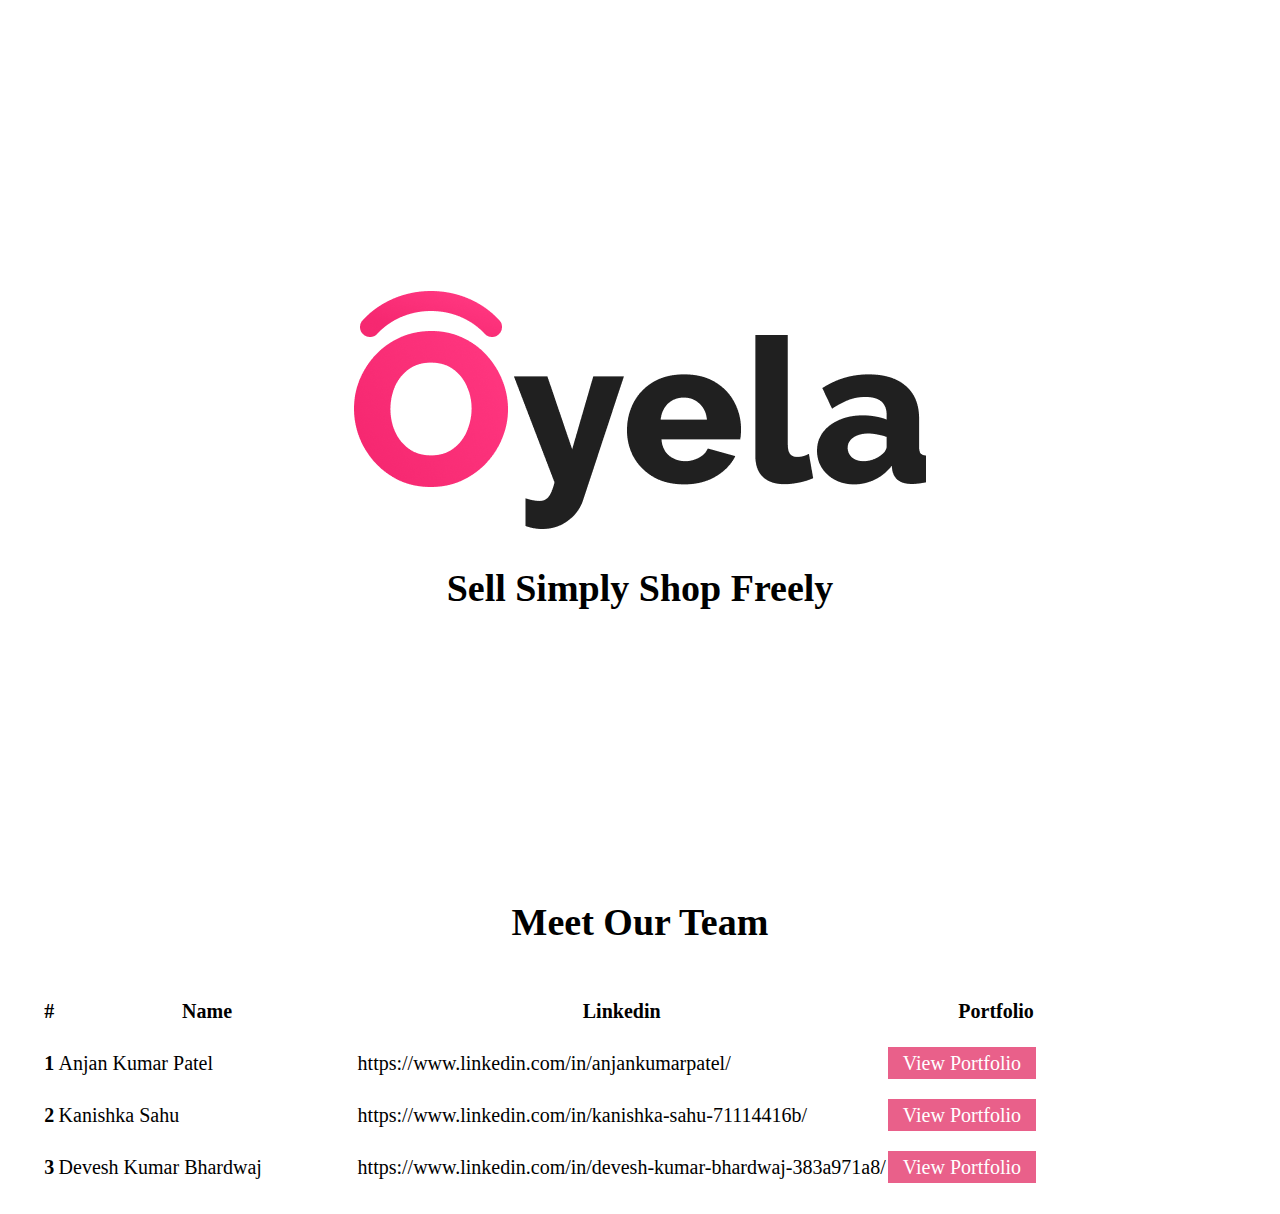
<file: index.html>
<!DOCTYPE html>
<html lang="en">
  <head>
    <meta charset="UTF-8" />
    <meta http-equiv="X-UA-Compatible" content="IE=edge" />
    <meta name="viewport" content="width=device-width, initial-scale=1.0" />

    <link
      href="https://cdn.jsdelivr.net/npm/bootstrap@5.1.3/dist/css/bootstrap.min.css"
      rel="stylesheet"
      integrity="sha384-1BmE4kWBq78iYhFldvKuhfTAU6auU8tT94WrHftjDbrCEXSU1oBoqyl2QvZ6jIW3"
      crossorigin="anonymous"
    />
    <link rel="stylesheet" href="css/main.css" />
    <title>Document</title>
  </head>
  <body>
    <section class="container-main">
      <div class="container__main-content">
        <div class="content-logo">
          <img src="img/oyela.png" />
        </div>
        <div class="content-tagline">
          <h2>Sell Simply Shop Freely</h2>
        </div>
      </div>
    </section>

    <section class="employee-container">
      <div class="heading">
        <h1>Meet Our Team</h1>
      </div>
      <div class="employee-content">
        <table class="table">
          <thead>
            <tr>
              <th scope="col">#</th>
              <th scope="col">Name</th>
              <th scope="col" class="col-linkedin">Linkedin</th>
              <th scope="col" class="col-portfolio">Portfolio</th>
            </tr>
          </thead>
          <tbody>
            <tr>
              <th scope="row" class="align-middle">1</th>
              <td class="align-middle">Anjan Kumar Patel</td>
              <td class="align-middle">
                https://www.linkedin.com/in/anjankumarpatel/
              </td>
              <td class="align-middle"><a href="#">View Portfolio</a></td>
            </tr>
            <tr>
              <th scope="row" class="align-middle">2</th>
              <td class="align-middle">Kanishka Sahu</td>
              <td class="align-middle">
                https://www.linkedin.com/in/kanishka-sahu-71114416b/
              </td>
              <td class="align-middle"><a href="#">View Portfolio</a></td>
            </tr>
            <tr>
              <th scope="row" class="align-middle">3</th>
              <td class="align-middle">Devesh Kumar Bhardwaj</td>
              <td class="align-middle">
                https://www.linkedin.com/in/devesh-kumar-bhardwaj-383a971a8/
              </td>
              <td class="align-middle">
                <a href="./portfolio.html" target="_blank">View Portfolio</a>
              </td>
            </tr>
          </tbody>
        </table>
      </div>
    </section>

    <script
      src="https://cdn.jsdelivr.net/npm/bootstrap@5.1.3/dist/js/bootstrap.bundle.min.js"
      integrity="sha384-ka7Sk0Gln4gmtz2MlQnikT1wXgYsOg+OMhuP+IlRH9sENBO0LRn5q+8nbTov4+1p"
      crossorigin="anonymous"
    ></script>
  </body>
</html>
</file>
<file: css/main.css>
*,
*::after,
*::before {
  margin: 0;
  padding: 0;
  box-sizing: border-box;
}

html {
  font-size: 62.5%;
}

.container-main {
  /* background-color: rgb(233, 96, 138); */
  height: 100vh;
  width: 100%;
  display: grid;
  place-items: center;
}

.content-logo {
  animation-name: move-in-left;
  animation-duration: 2s;
  animation-delay: 1s;
  animation-fill-mode: backwards;
}
.content-tagline {
  margin-top: 3.5rem;
  text-align: center;
  animation-name: move-in-right;
  animation-duration: 2s;
  animation-delay: 1s;
  animation-fill-mode: backwards;
}
.content-tagline h2 {
  font-size: 3.8rem;
}

.employee-container {
  margin-bottom: 2rem;
  padding: 0 4rem;
}

.employee-container .heading {
  text-align: center;
  margin-bottom: 4rem;
}

.employee-container .heading h1 {
  font-size: 3.8rem;
}

.employee-container .employee-content table {
  font-size: 2rem;
}

tr {
  height: 5rem !important;
}

a {
  text-decoration: none;
  outline: none;
  border: none;
  background-color: rgb(233, 96, 138);
  color: #fff;
  padding: 0.5rem 1.5rem;
  transition: all 0.25s;
}

a:hover {
  background-color: rgba(233, 96, 137, 0.904);
  color: #fff;
}

.col-linkedin {
  width: 50%;
}

@keyframes move-in-left {
  0% {
    transform: translateX(50%);
    opacity: 0;
  }
  100% {
    transform: translateX(0);
    opacity: 1;
  }
}

@keyframes move-in-right {
  0% {
    transform: translateX(-50%);
    opacity: 0;
  }
  100% {
    transform: translateX(0);
    opacity: 1;
  }
}

@media only screen and (max-width: 1200px) {
  html {
    font-size: 55%;
  }
}

@media only screen and (max-width: 1000px) {
  html {
    font-size: 50%;
  }
}

@media only screen and (max-width: 770px) {
  html {
    font-size: 45%;
  }
  .col-linkedin {
    width: 40%;
  }
  .col-portfolio {
    width: 25%;
  }
}

@media only screen and (max-width: 580px) {
  html {
    font-size: 40%;
  }
  body {
    padding: 0 3rem;
  }

  .employee-container {
    padding: 0;
  }

  .content-logo {
    width: 100%;
    display: grid;
  }
  .content-logo img {
    width: 100%;
  }

  .col-linkedin {
    width: 35%;
  }
  .col-portfolio {
    width: 30%;
  }
}
</file>
